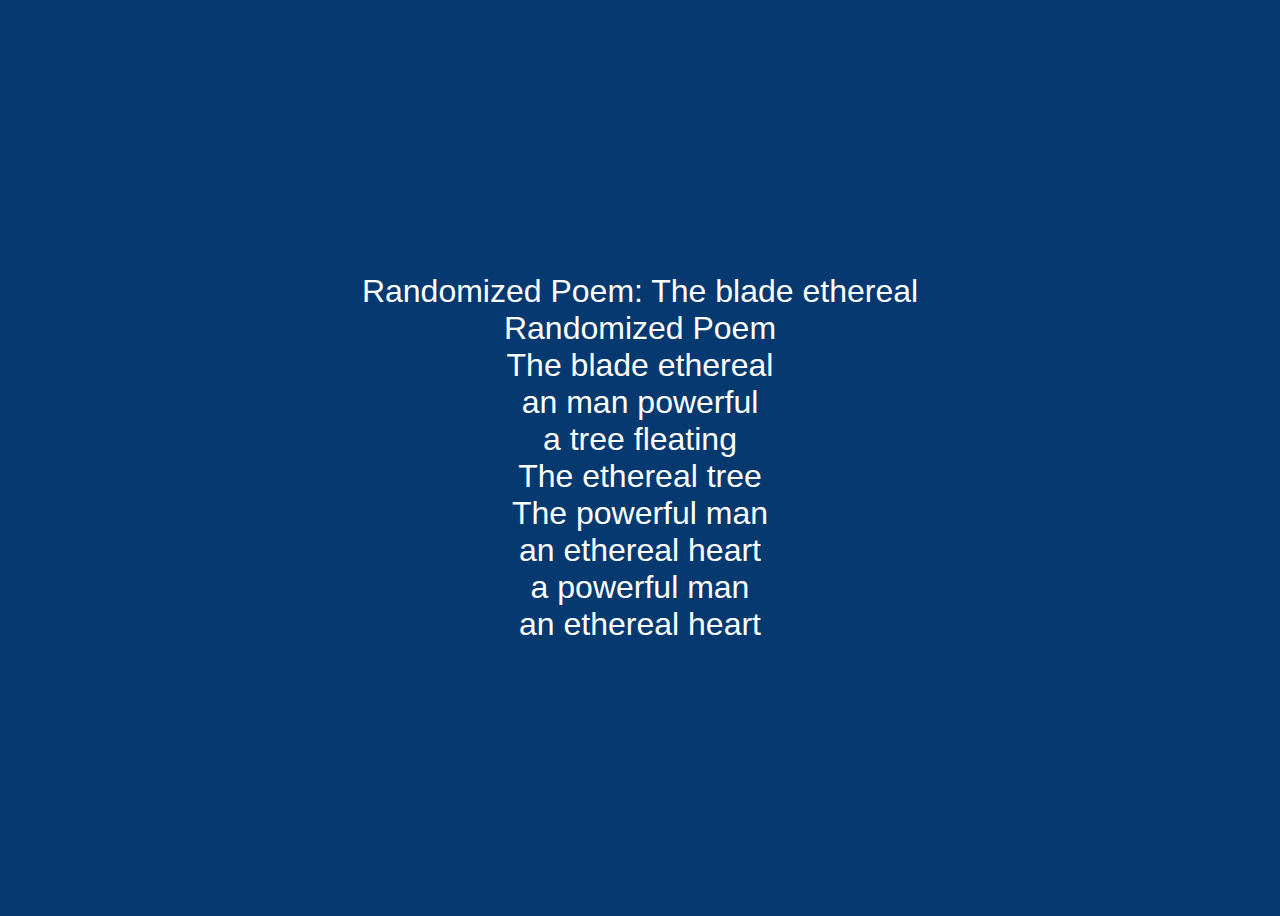
<file: week2/index.html>
<!doctype html>

<html lang="en">
<head>
  <meta charset="utf-8">
  <meta name="viewport" content="width=device-width, initial-scale=1">

  <title>Week 3 Template</title>
  <link rel="stylesheet" href="styles.css">

  <script src="utilities.js"></script>
</head>

<body>
  <!-- your content here... -->
  <script src="script.js"></script>
</body>
</html>
</file>
<file: week2/styles.css>
body
{
    font-family: Arial, Helvetica, sans-serif;
    background-color: #063970;
    color: white;
    display: flex;
    justify-content: center;
    align-items: center;
    flex-direction: column-reverse;
    height: 100vh;
    text-align: center;
    font-size: 2rem;
}
</file>
